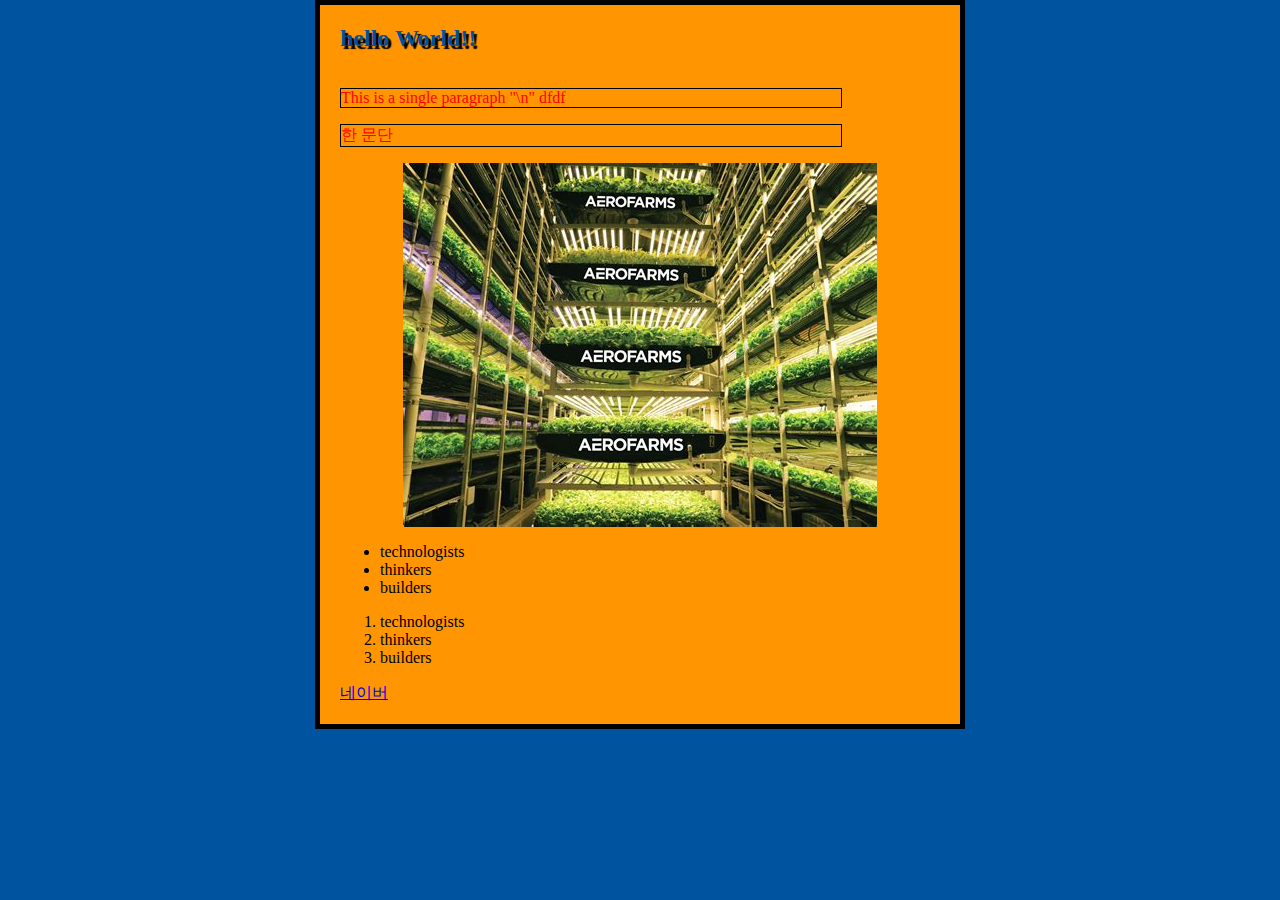
<file: index.html>
<!doctype html>
<html>
  <head>
    <meta charset="utf-8" />
    <title>My test page</title>
    <link href="styles/style.css" rel="stylesheet" type="text/css" />
  </head>
  <body>
    
    <!--alt:이미지가 정상 출력 안되면 이 텍스트 대신 출력 -->
    <!--시각 장애자인 경우. alt 텍스트를 읽어주는 스크린 리더라는 도구를 자주 사용함-->
    <h2>Smart Farm Network!</h2>
    <p>This is a single paragraph "\n" dfdf</p>
    <P>한 문단</P>
    <img src="images/farm.jpg" alt="My Smart farm"/> 

 <!--순서 없는 목룍-->   
<ul>
  <li>technologists</li>
  <li>thinkers</li>
  <li>builders</li>
</ul>

<!--순서 있는 목룍-->   
<ol>
    <li>technologists</li>
    <li>thinkers</li>
    <li>builders</li>
  </ol>

  <a href="https://www.naver.com/">네이버</a>
  <script src="scripts/main.js"></script><!--자바스크립트 불러오기-->
  </body>
</html>
</file>
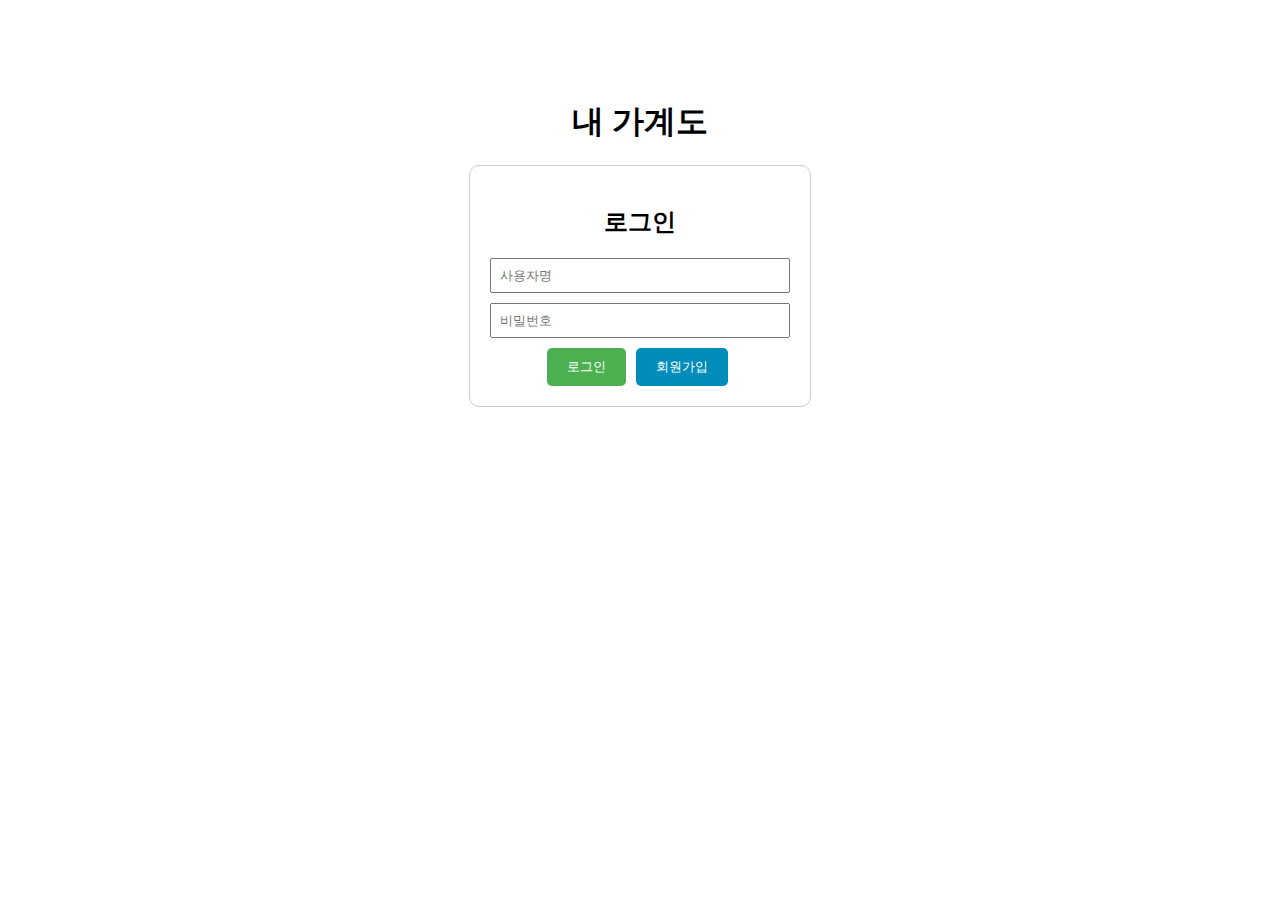
<file: templates/home.html>
<!DOCTYPE html>
<html>
<head>
    <title>Home</title>
</head>

<body>
<h1>내 가계도</h1>

<!DOCTYPE html>
<html lang="en">
<head>
    <meta charset="UTF-8">
    <meta name="viewport" content="width=device-width, initial-scale=1.0">
    <title>로그인 페이지</title>
    <style>
        body {
            font-family: Arial, sans-serif;
            text-align: center;
            margin: 100px;
        }

        .container {
            max-width: 300px;
            margin: 0 auto;
            border: 1px solid #ccc;
            padding: 20px;
            border-radius: 10px;
        }

        .form-group {
            margin-bottom: 10px;
        }

        input {
            width: 100%;
            padding: 8px;
            box-sizing: border-box;
        }

        button {
            padding: 10px 20px;
            background-color: #4CAF50;
            color: #fff;
            border: none;
            border-radius: 5px;
            cursor: pointer;
            margin-right: 5px;
        }

        .btn-signup {
            background-color: #008CBA;
        }
    </style>
</head>
<body>
    <div class="container">
        <h2>로그인</h2>
        <form action="/login" method="post">
            <div class="form-group">
                <input type="text" name="InputUserName" placeholder="사용자명" required>
            </div>
            <div class="form-group">
                <input type="password" name="InputPassword" placeholder="비밀번호" required>
            </div>
            <button type="submit">로그인</button>

            <a href="/signup_page"><button type="button" class="btn-signup">회원가입</button></a>

        </form>
    </div>
</body>
</html>
</file>
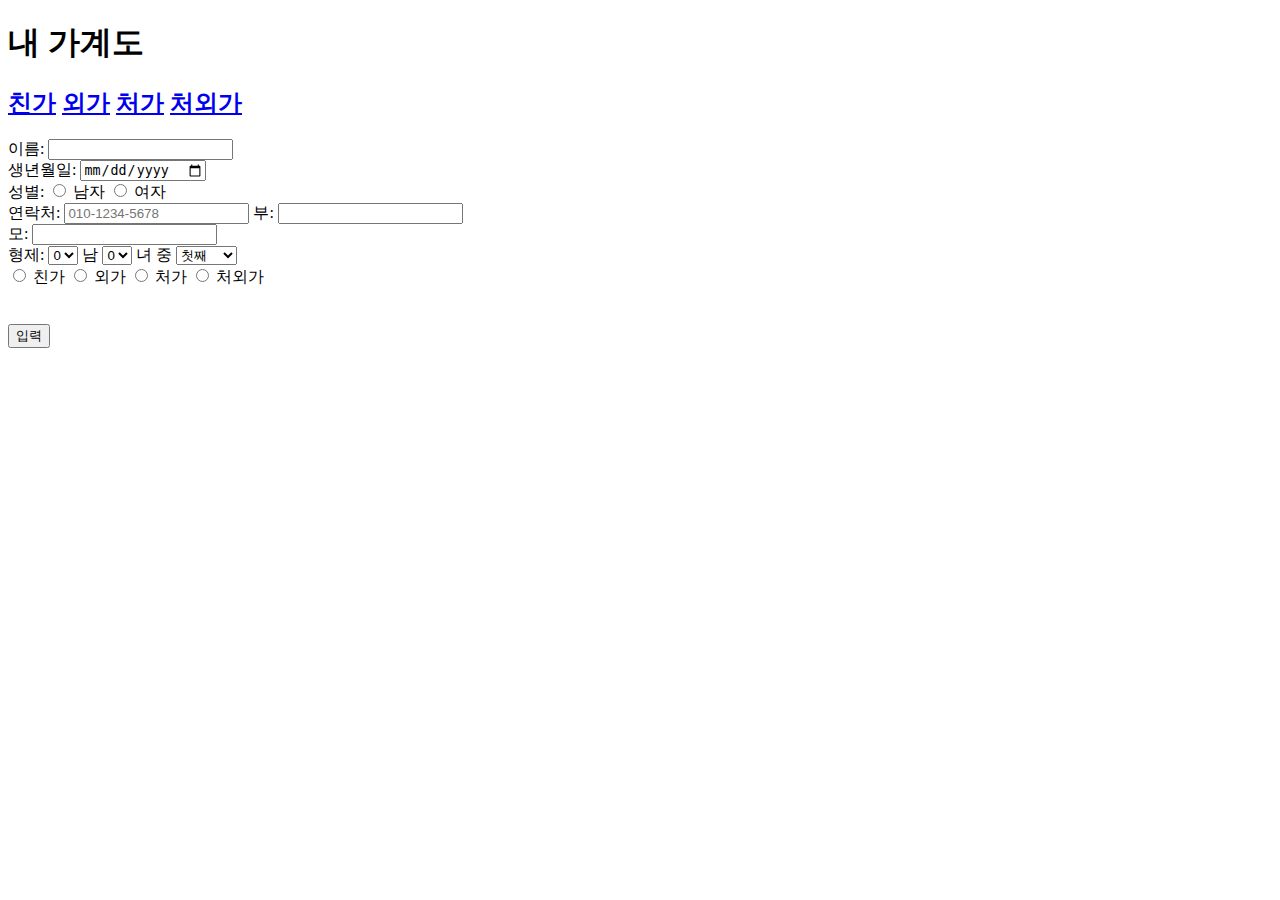
<file: templates/main.html>
<!DOCTYPE html>
<html>
<head>
    <title>내 가계도</title>
</head>
<body>

<h1>내 가계도</h1>

<p><h2><a href="chinga.html">친가</a>
<a href="wega.html">외가</a>
<a href="chuga.html">처가</a>
<a href="chuwega.html">처외가</a></h2> </p>



<form action="/submit" method="POST">
    <label for="name">이름:</label>
    <input type="text" id="name" name="이름" required><br>

    <label for="birth">생년월일:</label>
    <input type="date" id="birth" name="생년월일" required><br>

    <label for="gender">성별:</label>
    <input type="radio" id="male" name="성별" value="남자" required>
    <label for="male">남자</label>
    <input type="radio" id="female" name="성별" value="여자" required>
    <label for="female">여자</label><br>

    <label for="contact">연락처:</label>
    <input type="tel" id="contact" name="연락처" placeholder="010-1234-5678" pattern="[0-9]{3}-[0-9]{4}-[0-9]{4}" requi>

    <label for="dad">부:</label>
    <input type="text" id="dad" name="부" required><br>

    <label for="mom">모:</label>
    <input type="text" id="mom" name="모" required><br>


<label for="bro">형제: </label>
 <select name="bro" id="bro">
        <option value="0">0</option>
        <option value="1">1</option>
        <option value="2">2</option>
        <option value="3">3</option>
        <option value="4">4</option>
        <option value="5">5</option>
   </select>
       <label for="sis">남</label>
      <select name="sis" id="sis">
        <option value="0">0</option>
        <option value="1">1</option>
        <option value="2">2</option>
        <option value="3">3</option>
        <option value="4">4</option>
        <option value="5">5</option>
      </select>
<label for="rank">녀 중</label>
      <select name="rank" id="rank">
        <option value="첫째">첫째</option>
        <option value="둘째">둘째</option>
        <option value="셋째">셋째</option>
        <option value="넷째">넷째</option>
        <option value="다섯째">다석째</option>
</select>
<br>
  <input type="radio" id="familyType1" name="from" value="친가">
  <label for="vehicle1"> 친가</label>

  <input type="radio" id="familyType2" name="from" value="외가">
  <label for="vehicle2"> 외가</label>

  <input type="radio" id="familyType3" name="from" value="처가">
  <label for="vehicle3"> 처가</label>

  <input type="radio" id="familyType4" name="from" value="처외가">
  <label for="vehicle1"> 처외가</label><br>
  <br><br>
    <button type="submit">입력</button>
</form>

</body>
</html>
</file>
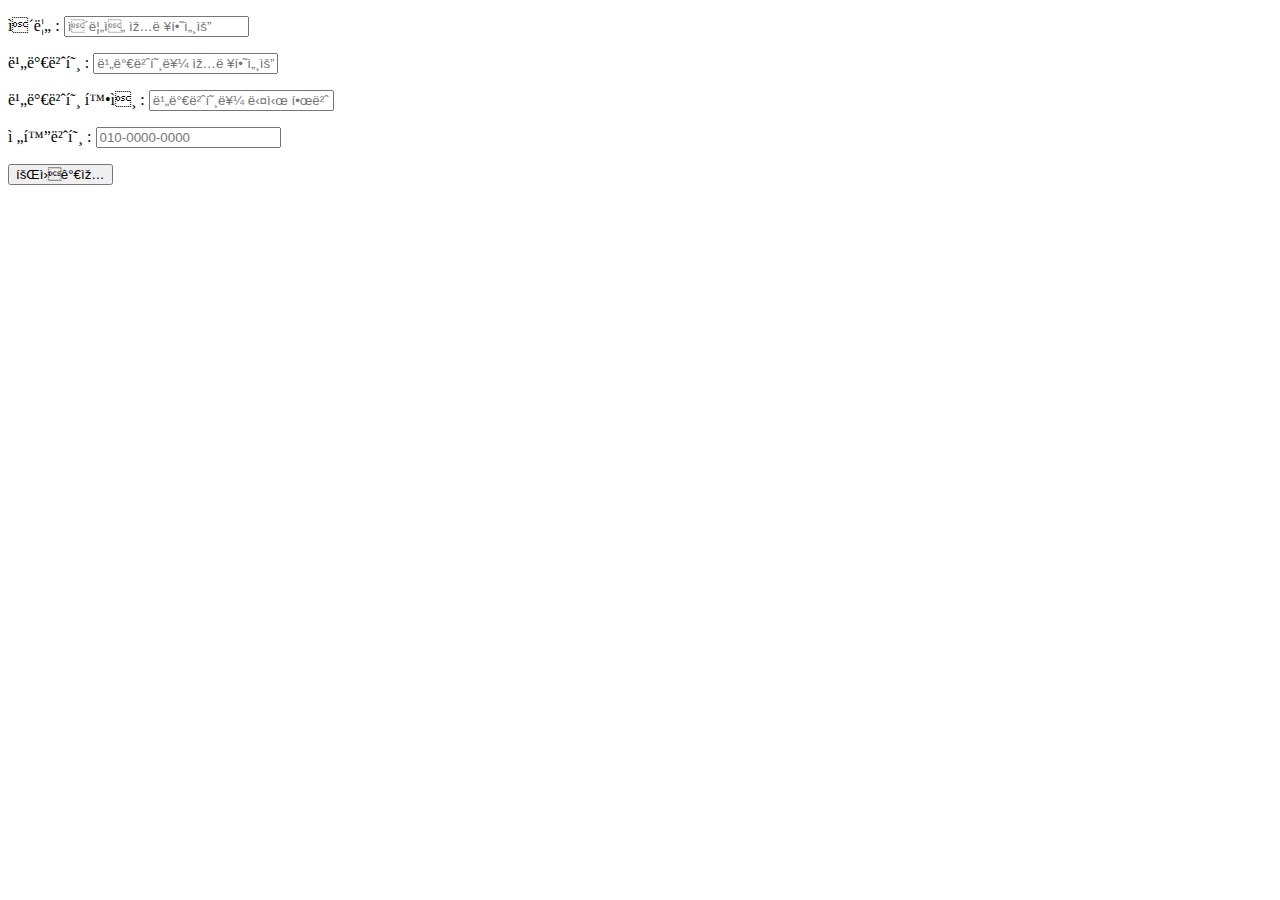
<file: templates/signup.html>
<!DOCTYPE html>
<html lang="ko>
<head>
    <meta charset="UTF-8">
    <meta name="viewport" content="width=device-width, initial-scale=1.0">
    <title>회원가입</title>
<!-- css 연동 부분 -->
<style>
    /* 스타일 시트 작성 */
    body {
      -color: #65FE6F;
    }
</style>
</head>

<body>

   <form action="/signup" method="post">
        <p>이름 : <input type="text" placeholder="이름을 입력하세요" name="UserName"/></p>
        <p>비밀번호 : <input type="Password" placeholder="비밀번호를 입력하세요" name="Password"/></p>
        <p>비밀번호 확인 : <input type="Password" placeholder="비밀번호를 다시 한번 입력하세요" name="PasswordConfirm"/></p>
        <p>전화번호 : <input type="tel" name="PhoneNumber" pattern="[0-9]{3}-[0-9]{4}-[0-9]{4}" placeholder="010-0000-0000"  maxlength="13" required></p>
        <p><input type="submit" value="회원가입"></p>
    </form>


        <!-- Http Method : get, post -->
        <!-- get : url에 데이터를 포함시킴, 브자우져 캐시를 지원하여 불필요한 네트워크 소모를 줄일수 있음 -->
        <!-- post : url에 데이터를 포함시키지 않고 데이터를 request body에 포함시켜 요청 데이터를 노출시키지 않음, 브자우져 캐시를 지원하지 않음 -->

        <!-- get : 데이터 검색 및 조회(Read) 작업을 처리하는데 주로 사용함 -->
        <!-- post : 데이터 입력, 업데이트 작업을 하는데 주로 사용함 -->

</body>
</html>
</file>
<file: styles/style.css>
p {
    color: red; /* 글자 색 지정*/
    width: 500px; 
    border: 1px solid black; /*글자 테두리 생성*/
    
      
  }

  h2 {
    margin: 0;
    padding: 20px 0;
    color: #00539f;
    text-shadow: 3px 3px 1px black;
  }
  

  html {
    background-color: #00539f; /* 전체 배경색 지정*/
  }
  
  body {
    width: 600px;
    margin: 0 auto; /*상하 마진:0, 좌우 마진: 좌우 같게*/
    background-color: #ff9500;  /*바디 색 지정*/
    padding: 0 20px 20px 20px; /*상단: 공간 없음,우단,하단,좌단:20*/
    border: 5px solid black; /*보더 선 두께, 색상 지정*/
  }
  
  img {
  display: block;
  margin: 0 auto;
}
</file>
